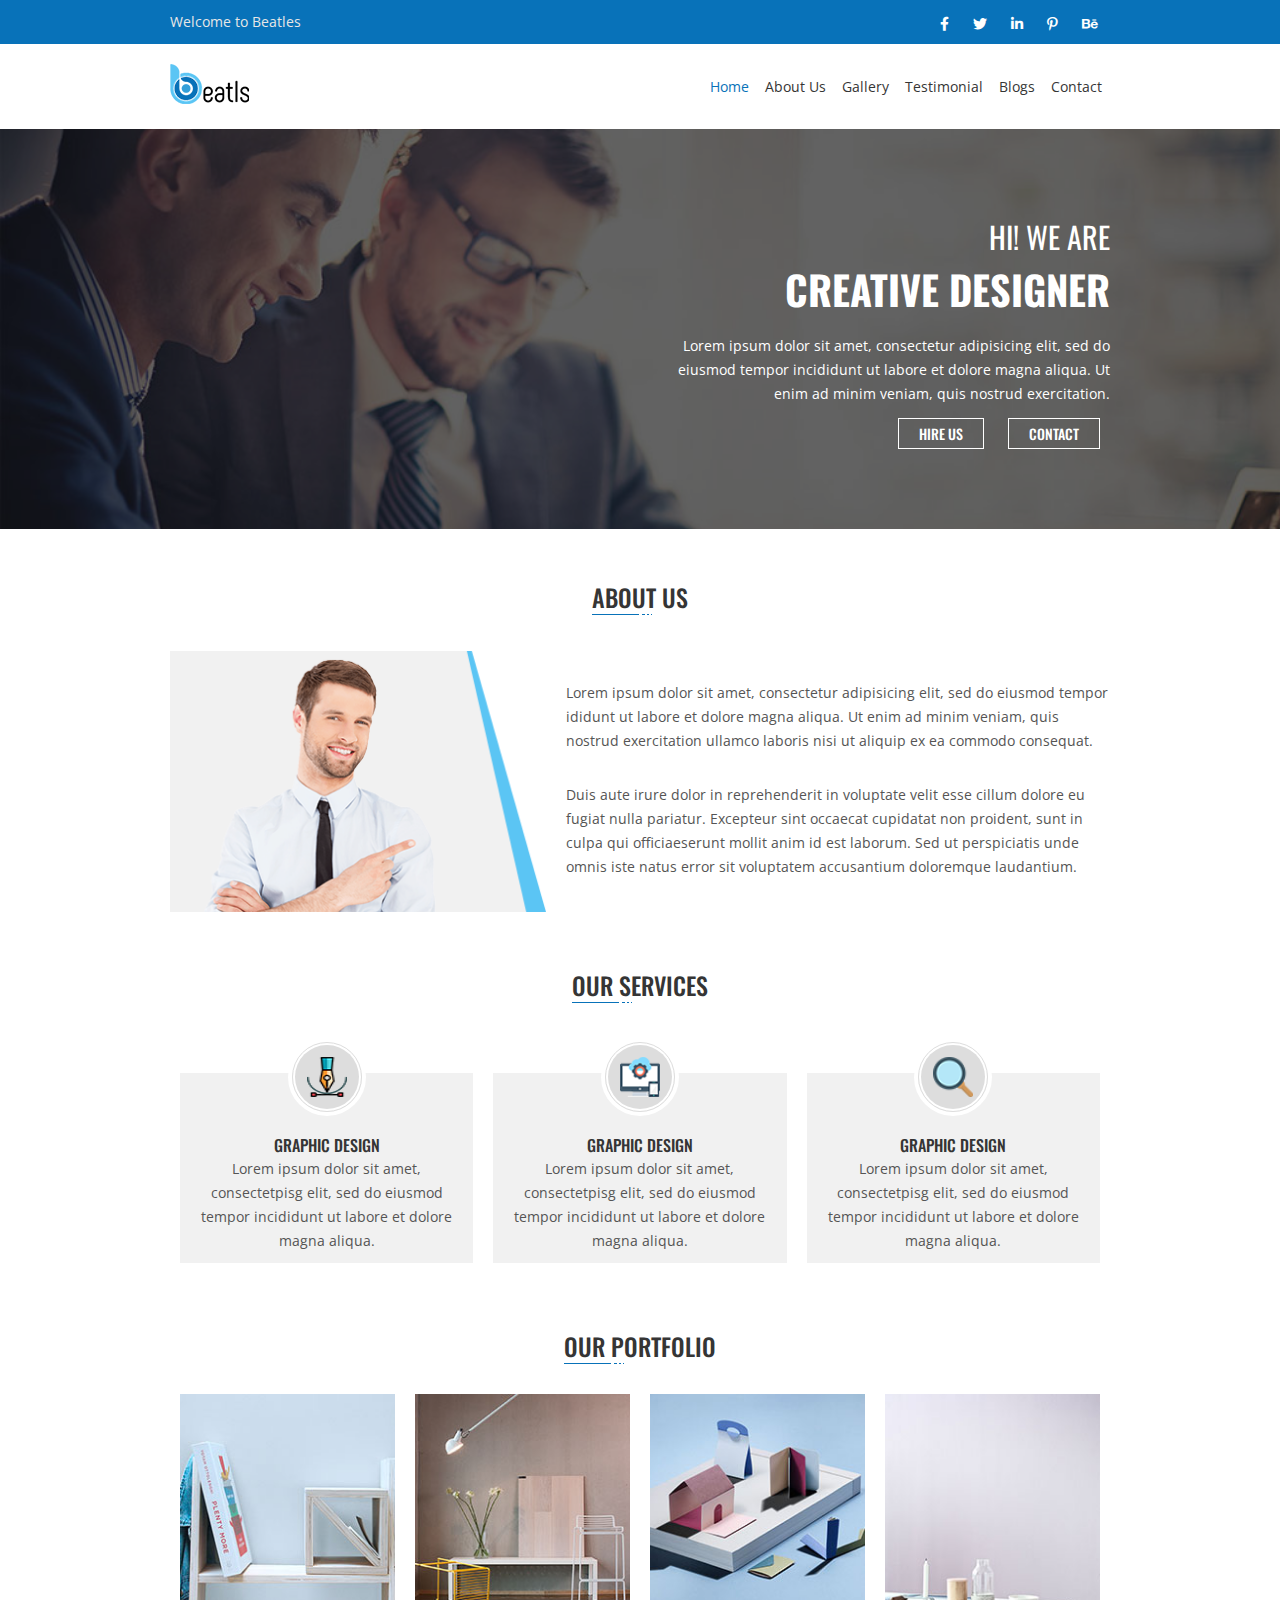
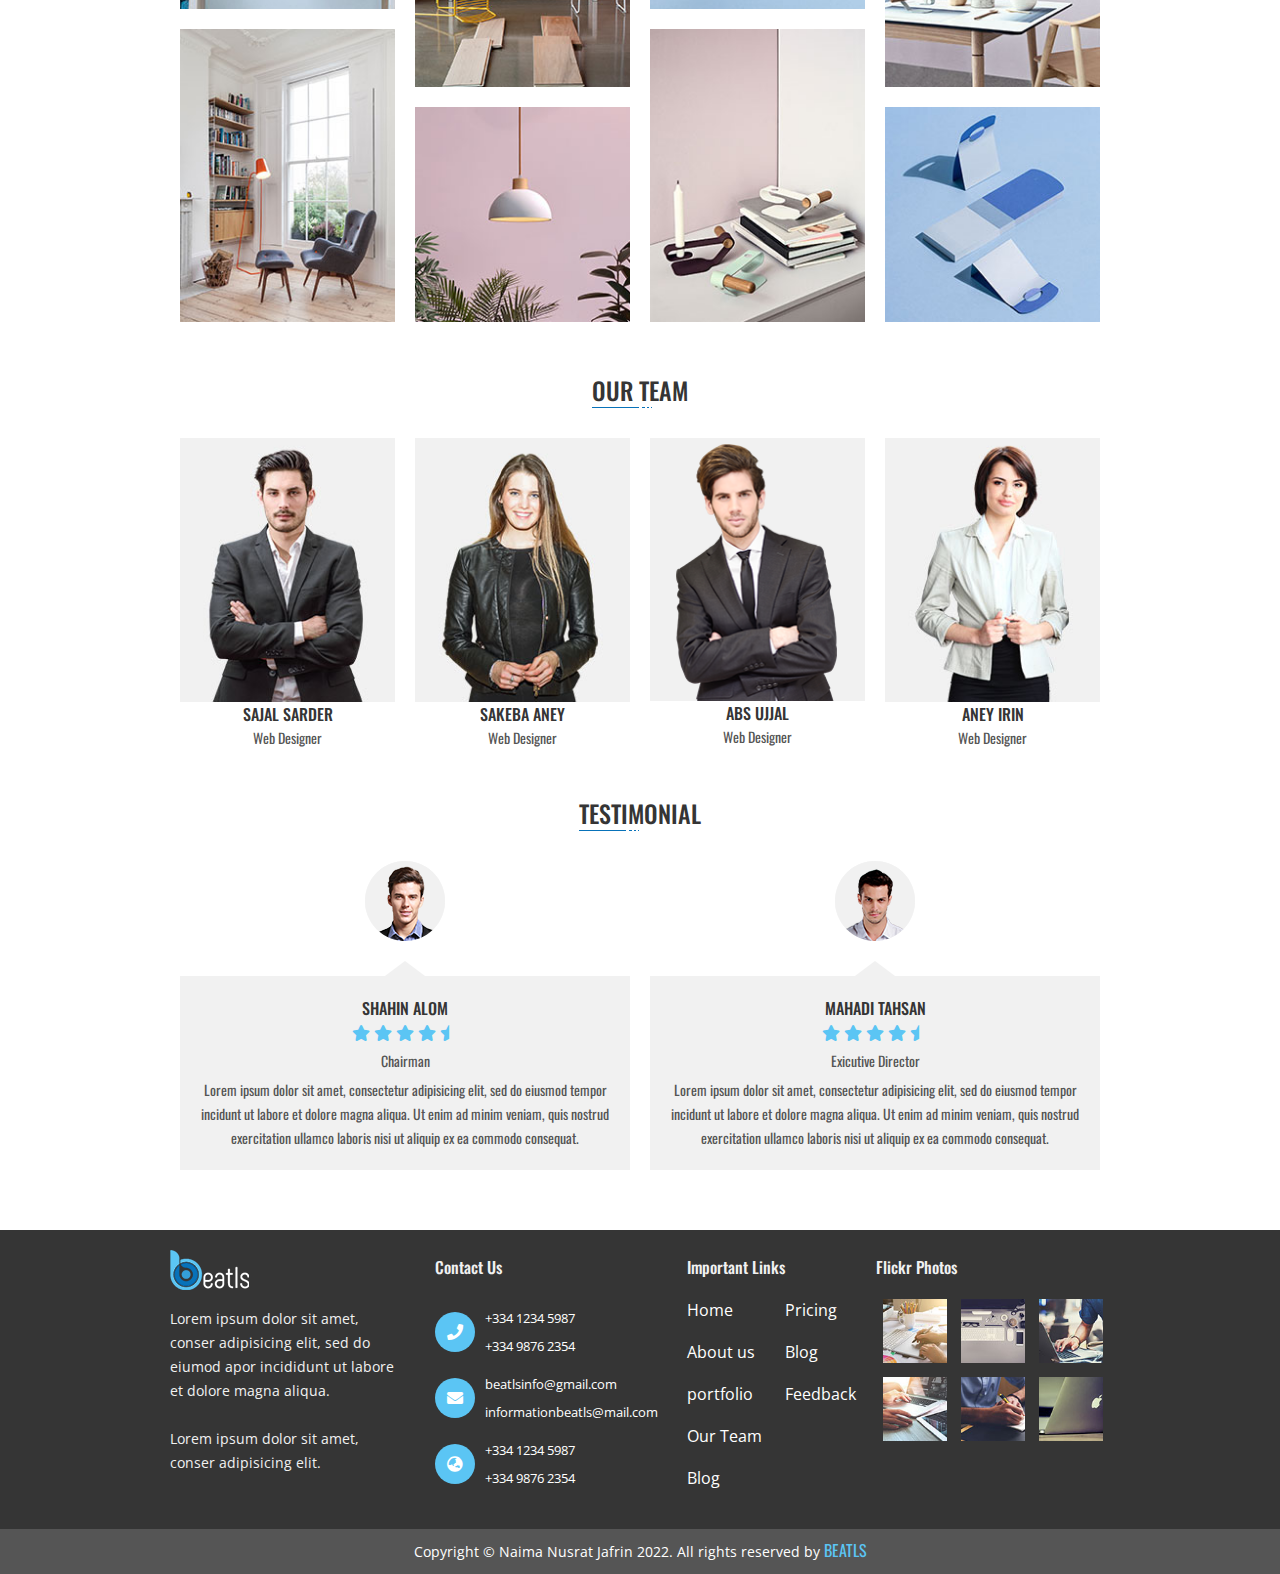
<file: index.html>
<!DOCTYPE html>
<html lang="en">
<head>
    <meta charset="UTF-8">
    <meta http-equiv="X-UA-Compatible" content="IE=edge">
    <meta name="viewport" content="width=device-width, initial-scale=1.0">
    <title>Beatls</title>
    <link href="https://fonts.googleapis.com/css2?family=Open+Sans&family=Oswald:wght@400;500;700&display=swap" rel="stylesheet">
    <link rel="icon" href="Images/logo.png">
    <link rel="stylesheet" href="CSS/fontawesome.min.css">
    <link rel="stylesheet" href="CSS/Style.css">
</head>
<body>
    <!--header part start-->
    <header id="header">
        <div class="container">
            <div class="row valign">
                <div class="header_left">
                    <p>Welcome to Beatles</p>
                </div>
                <div class="header_social_icon">
                    <ul>
                        <li><a href="#"><i class="fab fa-facebook-f"></i></a></li>
                        <li><a href="#"><i class="fab fa-twitter"></i></a></li>
                        <li><a href="#"><i class="fab fa-linkedin-in"></i></a></li>
                        <li><a href="#"><i class="fab fa-pinterest-p"></i></a></li>
                        <li><a href="#"><i class="fab fa-behance"></i></a></li>
                    </ul>
                </div>
            </div>
        </div>
    </header>
    <!--header part end-->

    <!--menu bar start-->
    <nav class="main_menu">
        <div class="container">
        <div class="row valign">
        <div class="logo">
            <a href="#"><img src="Images/logo.png" alt=""></a>
        </div>
        <div class="menu">
            <ul>
                <li class="active"><a href="#">Home</a></li>
                <li><a href="#">About us</a></li>
                <li><a href="#">Gallery</a></li>
                <li><a href="#">Testimonial</a></li>
                <li><a href="#">Blogs</a></li>
                <li><a href="#">Contact</a></li>
            </ul>
        </div>
        </div>
        </div>
    </nav>
    <!--menu bar end-->
    
    <!--banner part start-->
    <section id="banner">
        <div class="banner_items" style="background: url(Images/banner.jpg);">
        <div class="container banner_container">
            <div class="banner_content">
                <h3>Hi! We Are</h3>
                <h1>Creative Designer</h1>
                <p>Lorem ipsum dolor sit amet, consectetur adipisicing elit, sed do eiusmod tempor incididunt ut labore et dolore magna aliqua. Ut enim ad minim veniam, quis nostrud exercitation.</p>
                <a href="#">Hire Us</a>
                <a href="#">Contact</a>
            </div>
        </div>
        </div>
    </section>
    <!--banner part end-->
    
    <!--About Us part start-->
    <section id="about">
        <div class="container">
            <div class="section_header">
                <h2>About Us</h2>
            </div>
            <div class="row about_row">
                <div class="about_img">
                    <img src="Images/about.png" alt="">
                </div>
                <div class="about_text">
                    <p>Lorem ipsum dolor sit amet, consectetur adipisicing elit, sed do eiusmod tempor ididunt ut labore et dolore magna aliqua. Ut enim ad minim veniam, quis nostrud exercitation ullamco laboris nisi ut aliquip ex ea commodo consequat.</p>
                    <p>Duis aute irure dolor in reprehenderit in voluptate velit esse cillum dolore eu fugiat nulla pariatur. Excepteur sint occaecat cupidatat non proident, sunt in culpa qui officiaeserunt mollit anim id est laborum. Sed ut perspiciatis unde omnis iste natus error sit voluptatem accusantium doloremque laudantium.</p>
                </div>
            </div>
        </div>
    </section>
    <!--About Us part end-->

    <!--Our Services part start-->
    <section id="services">
        <div class="container">
            <div class="section_header">
                <h2>Our Services</h2>
            </div>
            <div class="row">
                <div class="services_items">
                    <div class="services_content">
                       <div class="services_content_icon">
                            <div class="services_content_icon_inner">
                                <img src="Images/services-icon-1.png" alt="">
                            </div>
                       </div>
                       <h3>Graphic Design</h3>
                       <p>Lorem ipsum dolor sit amet, consectetpisg elit, sed do eiusmod tempor incididunt ut labore et dolore magna aliqua.</p>
                    </div>
                </div>
                <div class="services_items">
                    <div class="services_content">
                        <div class="services_content_icon">
                            <div class="services_content_icon_inner">
                                <img src="Images/services-icon-2.png" alt="">
                            </div>
                       </div>
                       <h3>Graphic Design</h3>
                       <p>Lorem ipsum dolor sit amet, consectetpisg elit, sed do eiusmod tempor incididunt ut labore et dolore magna aliqua.</p>
                    </div>
                </div>
                <div class="services_items">
                    <div class="services_content">
                        <div class="services_content_icon">
                            <div class="services_content_icon_inner">
                                <img src="Images/services-icon-3.png" alt="">
                            </div>
                       </div>
                       <h3>Graphic Design</h3>
                       <p>Lorem ipsum dolor sit amet, consectetpisg elit, sed do eiusmod tempor incididunt ut labore et dolore magna aliqua.</p>
                    </div>
                </div>
            </div>
        </div>
    </section>
    <!--Our Services part end-->

    <!--Our Portfolio part start-->
    <section id="portfolio">
        <div class="container">
            <div class="section_header">
                <h2>Our Portfolio</h2>
            </div>
            <div class="row">
                <div class="portfolio_items">
                    <div class="portfolio_inner">
                        <img src="Images/protfalio-1.jpg" alt="">
                        <div class="overly">
                            <a href="#"><i class="fas fa-link"></i></a>
                        </div>
                    </div>
                    <div class="portfolio_inner">
                        <img src="Images/protfalio-2.jpg" alt="">
                        <div class="overly">
                            <a href="#"><i class="fas fa-link"></i></a>
                        </div>
                    </div>
                </div>
                <div class="portfolio_items">
                    <div class="portfolio_inner">
                        <img src="Images/protfalio-3.jpg" alt="">
                        <div class="overly">
                            <a href="#"><i class="fas fa-link"></i></a>
                        </div>
                    </div>
                    <div class="portfolio_inner">
                        <img src="Images/protfalio-4.jpg" alt="">
                        <div class="overly">
                            <a href="#"><i class="fas fa-link"></i></a>
                        </div>
                    </div>
                </div>
                <div class="portfolio_items">
                    <div class="portfolio_inner">
                        <img src="Images/protfalio-5.jpg" alt="">
                        <div class="overly">
                            <a href="#"><i class="fas fa-link"></i></a>
                        </div>
                    </div>
                    <div class="portfolio_inner">
                        <img src="Images/protfalio-6.jpg" alt="">
                        <div class="overly">
                            <a href="#"><i class="fas fa-link"></i></a>
                        </div>
                    </div>
                </div>
                <div class="portfolio_items">
                    <div class="portfolio_inner">
                        <img src="Images/protfalio-7.jpg" alt="">
                        <div class="overly">
                            <a href="#"><i class="fas fa-link"></i></a>
                        </div>
                    </div>
                    <div class="portfolio_inner">
                        <img src="Images/protfalio-8.jpg" alt="">
                        <div class="overly">
                            <a href="#"><i class="fas fa-link"></i></a>
                        </div>
                    </div>
                </div>
            </div>
        </div>
    </section>
    <!--Our Portfolio part end-->

    <!--Our Team part start-->
    <section id="team">
        <div class="container">
            <div class="section_header">
                <h2>Our Team</h2>
            </div>
            <div class="row">
                <div class="team_items">
                    <div class="team_inner">
                        <div class="team_img">
                            <img src="Images/team-1.jpg" alt="">
                           <div class="overly">
                            <a href="#"><i class="fab fa-facebook-f"></i></a>
                            <a href="#"><i class="fab fa-linkedin-in"></i></a>
                            <a href="#"><i class="fab fa-twitter"></i></a>
                            <a href="#"><i class="fab fa-pinterest-p"></i></a>
                           </div>
                        </div>
                        <div class="team_text">
                            <h3>Sajal Sarder</h3>
                            <p>Web Designer</p>
                        </div>
                    </div>
                </div>
                <div class="team_items">
                    <div class="team_inner">
                        <div class="team_img">
                            <img src="Images/team-2.jpg" alt="">
                            <div class="overly">
                                <a href="#"><i class="fab fa-facebook-f"></i></a>
                                <a href="#"><i class="fab fa-linkedin-in"></i></a>
                                <a href="#"><i class="fab fa-twitter"></i></a>
                                <a href="#"><i class="fab fa-pinterest-p"></i></a>
                               </div>
                        </div>
                        <div class="team_text">
                            <h3>Sakeba Aney</h3>
                            <p>Web Designer</p>
                        </div>
                    </div>
                </div>
                <div class="team_items">
                    <div class="team_inner">
                        <div class="team_img">
                            <img src="Images/team-3.jpg" alt="">
                            <div class="overly">
                                <a href="#"><i class="fab fa-facebook-f"></i></a>
                                <a href="#"><i class="fab fa-linkedin-in"></i></a>
                                <a href="#"><i class="fab fa-twitter"></i></a>
                                <a href="#"><i class="fab fa-pinterest-p"></i></a>
                               </div>
                        </div>
                        <div class="team_text">
                            <h3>ABS Ujjal</h3>
                            <p>Web Designer</p>
                        </div>
                    </div>
                </div>
                <div class="team_items">
                    <div class="team_inner">
                        <div class="team_img">
                            <img src="Images/team-4.jpg" alt="">
                            <div class="overly">
                                <a href="#"><i class="fab fa-facebook-f"></i></a>
                                <a href="#"><i class="fab fa-linkedin-in"></i></a>
                                <a href="#"><i class="fab fa-twitter"></i></a>
                                <a href="#"><i class="fab fa-pinterest-p"></i></a>
                               </div>
                        </div>
                        <div class="team_text">
                            <h3>Aney Irin</h3>
                            <p>Web Designer</p>
                        </div>
                    </div>
                </div>
            </div>
        </div>
    </section>
    <!--Our Team part end-->

    <!-- Testimonial part start-->
    <section id="testimonial">
        <div class="container">
            <div class="section_header">
                <h2>Testimonial</h2>
            </div>
            <div class="row">
                <div class="testimonial_items">
                    <div class="testimonial_inner">
                        <div class="testimonial_img">
                            <img src="Images/testimonial-1.png" alt="">
                        </div>
                        <div class="testimonial_text">
                            <h3>Shahin Alom</h3>
                            <div class="overly">
                                <a href="#"><i class="fas fa-star"></i></a>
                                <a href="#"><i class="fas fa-star"></i></a>
                                <a href="#"><i class="fas fa-star"></i></a>
                                <a href="#"><i class="fas fa-star"></i></a>
                                <a href="#"><i class="fas fa-star-half"></i></a>
                            </div>
                            <p>Chairman</p>
                            <p>Lorem ipsum dolor sit amet, consectetur adipisicing elit, sed do eiusmod tempor incidunt ut labore et dolore magna aliqua. Ut enim ad minim veniam, quis nostrud exercitation ullamco laboris nisi ut aliquip ex ea commodo consequat.</p>
                        </div>
                    </div>
                </div>
                <div class="testimonial_items">
                    <div class="testimonial_inner">
                        <div class="testimonial_img">
                            <img src="Images/testimonial-2.png" alt="">
                        </div>
                        <div class="testimonial_text">
                            <h3>MAhadi Tahsan</h3>
                            <div class="overly">
                                <a href="#"><i class="fas fa-star"></i></a>
                                <a href="#"><i class="fas fa-star"></i></a>
                                <a href="#"><i class="fas fa-star"></i></a>
                                <a href="#"><i class="fas fa-star"></i></a>
                                <a href="#"><i class="fas fa-star-half"></i></a>
                            </div>
                            <p>Exicutive Director</p>
                            <p>Lorem ipsum dolor sit amet, consectetur adipisicing elit, sed do eiusmod tempor incidunt ut labore et dolore magna aliqua. Ut enim ad minim veniam, quis nostrud exercitation ullamco laboris nisi ut aliquip ex ea commodo consequat.</p>
                        </div>
                    </div>
                </div>
            </div>
        </div>
    </section>
    <!-- Testimonial part end-->

    <!-- Footer part start-->
    <footer id="main_footer">
        <div class="container">
            <div class="row">
                <div class="footer_logo">
                    <a href="#"><img src="Images/footer_logo.png" alt=""></a>
                    <p>Lorem ipsum dolor sit amet, conser adipisicing elit, sed do eiumod apor incididunt ut labore et dolore magna aliqua.</p>
                    <p>Lorem ipsum dolor sit amet, conser adipisicing elit.</p>
                </div>
                <div class="footer_contact">
                    <h3>Contact us</h3>
                    <div class="row valign">
                        <div class="contact_icon">
                            <i class="fas fa-phone"></i>
                        </div>
                        <div class="contact_info">
                            <a href="tel:33412345987">+334 1234 5987</a>
                            <a href="tel:33498762354">+334 9876 2354</a>
                        </div>
                    </div>
                    <div class="row valign">
                        <div class="contact_icon">
                            <i class="fas fa-envelope"></i>
                        </div>
                        <div class="contact_info">
                            <a href="mailto:beatlsinfo@gmail.com">beatlsinfo@gmail.com</a>
                            <a href="mailto:informationbeatls@mail.com">informationbeatls@mail.com</a>
                        </div>
                    </div>
                    <div class="row valign">
                        <div class="contact_icon">
                            <i class="fas fa-globe-asia"></i>
                        </div>
                        <div class="contact_info">
                            <a href="tel:33412345987">+334 1234 5987</a>
                            <a href="tel:33498762354">+334 9876 2354</a>
                        </div>
                    </div>
                </div>
                <div class="footer_content_links">
                    <h3>Important Links</h3>
                    <div class="footer_content_links_left">
                        <ul>
                            <li><a href="#">Home</a></li>
                            <li><a href="#">About us</a></li>
                            <li><a href="#">portfolio</a></li>
                            <li><a href="#">Our Team</a></li>
                            <li><a href="#">Blog</a></li>
                        </ul>
                    </div>
                    <div class="footer_content_links_right">
                        <ul>
                            <li><a href="#">Pricing</a></li>
                            <li><a href="#">Blog</a></li>
                            <li><a href="#">Feedback</a></li>
                        </ul>
                    </div>
                </div>
                <div class="footer_photos">
                    <h3>Flickr Photos</h3>
                  <div class="row">
                    <div class="footer_photos_items">
                        <div class="footer_photos_items_inner">
                            <img src="Images/footer-img-1.jpg" alt="">
                        </div>
                        <div class="footer_photos_items_inner">
                            <img src="Images/footer-img-4.jpg" alt="">
                        </div>
                    </div>
                    <div class="footer_photos_items">
                        <div class="footer_photos_items_inner">
                            <img src="Images/footer-img-2.jpg" alt="">
                        </div>
                        <div class="footer_photos_items_inner">
                            <img src="Images/footer-img-5.jpg" alt="">
                        </div>
                    </div>
                    <div class="footer_photos_items">
                        <div class="footer_photos_items_inner">
                            <img src="Images/footer-img-3.jpg" alt="">
                        </div>
                        <div class="footer_photos_items_inner">
                            <img src="Images/footer-img-6.jpg" alt="">
                        </div>
                    </div>
                  </div>
                </div>
            </div>
        </div>
    </footer>
    <!-- Footer part end-->

     <!--Bottom Footer part start-->
     <footer id="bottom_footer">
        <div class="container">
            <div class="bottom_footer_text">
                <p>Copyright &copy; Naima Nusrat Jafrin 2022. All rights reserved by </p>
                <a href="#">BEATLS </a>
            </div>
        </div>
    </footer>
    <!--Bottom Footer part end-->
</body>
</html>
</file>
<file: CSS/Style.css>
*{
    margin: 0;
    padding: 0;
    box-sizing: border-box;
}
ul, ol{
    list-style-type: none;
}
a{
    text-decoration: none;
}
.container{
    width: 940px;
    margin: 0 auto;
}
.row{
    display: flex;
    flex-wrap: wrap;
}
.valign{
    align-items: center;
}
body{
    font-family: 'Oswald', sans-serif;
}
h2{
    font-weight: 500;
    font-size: 24px;
    color: #353535;
}
h3{
    font-weight: 500;
    font-size: 16px;
    color: #353535;
    text-transform: uppercase;
}
p{
    font-family: 'Open Sans', sans-serif;
    font-size: 14px;
    color: #555555;
    line-height: 24px;
}
.section_header{
    text-align: center;
}
.section_header h2{
    display: inline-block;
    text-transform: uppercase;
    position: relative;
}
.section_header h2:before{
    content: '';
    position: absolute;
    left: 0;
    bottom: 0;
    width: 60px;
    height: 1px;
    background: url(../Images/section_bar.png);
}

/*header part css*/
#header{
    background-color: #0872b9;
}
.header_left{
    width: 50%;
}
.header_left p{
    color: #e7e7e7;
    padding: 10px 0;
}
.header_social_icon{
    width: 50%;
}
.header_social_icon ul{
    float: right;
}
.header_social_icon ul li{
    float: left ;
}
.header_social_icon ul li a{
    font-size: 14px;
    color: #fff;
    padding: 0 12px;
    transition: .5s;
}
.header_social_icon ul li a:hover{
    color: #353535;
}

/*menu bar css*/
.logo{
 width: 25%;
 padding: 20px 0;
}
.menu{
    width: 75%;
}
.menu ul{
    float: right;
}
.menu ul li{
    float: left;
}
.menu ul li a{
    font-size: 14px;
    color: #353535;
    font-family: 'Open Sans', sans-serif;
    padding: 0 8px;
    text-transform: capitalize;
    display: block;
    transition: .5s;
}
.menu ul .active a,
.menu ul li a:hover{
    color: #0872b9;
}

/*banner part css*/
.banner_items{
    height: 400px;
    background-size: cover !important;
    background-position: center !important;
    position: relative;
    z-index: 1;
}
.banner_items:before{
    content: '';
    left: 0;
    right: 0;
    top: 0;
    bottom: 0;
    position: absolute;
    background-color: rgba(0, 0, 0, .6);
    z-index: -1;
}
.banner_container{
    display: flex;
    align-items: center;
    height: 100%;
}
.banner_content{
    max-width: 450px;
    margin-left: auto;
    text-align: right;
}
.banner_content h3{
    color: #fff;
    font-size: 30px;
    font-weight: 400;
}
.banner_content h1{
    color: #fff;
    font-weight: 700;
    font-size: 40px;
    text-transform: uppercase;
}
.banner_content p{
    color: #fff;
    margin: 15px 0;
}
.banner_content a{
    color: #fff;
    font-size: 14px;
    font-weight: 500;
    text-transform: uppercase;
    border: 1px solid #fff;
    padding: 4px 20px;
    margin: 0 10px;
    transition: .5s;
}
.banner_content a:hover{
    background-color: #0872b9;
    border: #0872b9;
}

/*about part css*/
#about{
    padding: 50px 0;
}
.about_row{
    margin-top: 36px;
}
.about_img{
    width: 40%;
}
.about_img img{
    width: 100%;
}
.about_text{
 width: 60%;
 padding-left: 20px;
}
.about_text p{
    margin: 30px 0;
}

/*Our Services part css*/
#services{
    padding-bottom: 65px;
}
.services_items{
    width: 33.33%;
    padding: 0 10px;
}
.services_content{
    text-align: center;
    background-color: #f1f1f1;
    padding: 10px;
    position: relative;
    transition: .5s;
    -webkit-transition: .5s;
    -moz-transition: .5s;
    -ms-transition: .5s;
    -o-transition: .5s;
}
.services_content h3{
    margin-top: 50px;
}
#services .section_header{
    margin-bottom: 70px;
}
.services_content_icon{
    height: 78px;
    width: 78px;
    border-radius: 50%;
    border: 4px solid #fff;
    position: absolute;
    left: 50%;
    transform: translate(-50%, -45px);
}
.services_content_icon_inner{
    height: 70px;
    width: 70px;
    background-color: #fff;
    border-radius: 50%;
    border: 1px solid #ddd;
    position: relative;
    z-index: 1;
    transition: .5s;
}
.services_content_icon_inner:after{
    content: '';
    position: absolute;
    height: 64px;
    width: 64px;
    border-radius: 50%;
    background-color:#ddd;
    left: 2px;
    top: 2px;
    z-index: -1;
}
.services_content_icon_inner img{
    height: 40px;
    width: 40px;
    margin-top: 14px;
}
.services_content:hover{
    box-shadow: 0 0 5px rgba(117, 117, 117, .7);
}
.services_content:hover .services_content_icon_inner:after{
    background-color: #5bc5f4;
}
.services_content:hover .services_content_icon_inner{
    border-color: #5bc5f4;
}

/*Our Portfolio part css*/
#portfolio .section_header{
    margin-bottom: 30px;
}
.portfolio_items{
    width: 25%;
    padding: 0 10px;
}
.portfolio_inner{
    margin-bottom: 20px;
    position: relative;
}
.portfolio_inner img{
    width: 100%;
    display: block;
}
.portfolio_inner .overly{
    position: absolute;
    left: 0;
    right: 0;
    top: 0;
    bottom: 0;
    background: rgba(0, 0, 0, .6);
    transform: scalex(0);
    transition: .5s;
}
.portfolio_inner:hover .overly{
    transform: scalex(1);
}
.portfolio_inner .overly i{
    height: 40px;
    width: 40px;
    line-height: 40px;
    background-color: #5bc5f4;
    border-radius: 50%;
    color: #fff;
    text-align: center;
    position: relative;
    left: 50%;
    top: 50%;
    transform: translate(-50%, -50%);
}

/*Our Team part css*/
#team .section_header{
    margin: 30px 0;
}
.team_items{
    width: 25%;
    padding: 0 10px;
}
.team_img img{
    width: 100%;
    display: block;
}
.team_inner{
    text-align: center;
    transition: .5s;
    -webkit-transition: .5s;
    -moz-transition: .5s;
    -ms-transition: .5s;
    -o-transition: .5s;
}
.team_text p{
    font-family: 'Oswald', sans-serif;
    font-weight: 400;
}
.team_img{
    position: relative;
    transition: .5s;
    -webkit-transition: .5s;
    -moz-transition: .5s;
    -ms-transition: .5s;
    -o-transition: .5s;
}
.team_img .overly{
    position: absolute;
    height: 100%;
    width: 0;
    right: 0;
    top: 0;
    background: rgba(0, 0, 0, .6);
    padding-top: 30px;
    opacity: 0;
    transition: .5s;
    -webkit-transition: .5s;
    -moz-transition: .5s;
    -ms-transition: .5s;
    -o-transition: .5s;
}
.team_inner:hover .team_img .overly{
    opacity: 1;
    width: 80px;
}
.team_img .overly a{
    display: block;
    height: 40px;
    width: 40px;
    line-height: 40px;
    border: 1px solid #ddd;
    border-radius: 50%;
    text-align: center;
    margin: 7px auto;
    color: #fff;
    transition: .5s;
    -webkit-transition: .5s;
    -moz-transition: .5s;
    -ms-transition: .5s;
    -o-transition: .5s;
}
.team_inner .team_img:hover{
    box-shadow: 0 0 5px rgba(117, 117, 117, .7);
}
.team_img .overly a:hover{
    background-color: #5bc5f4;
    border-color: #5bc5f4;
}
.team_inner:hover .team_text h3{
    color: #5bc5f4;
}

/*Testimonial part css*/
#testimonial{
    padding-top: 45px;
    margin-bottom: 60px;
}
#testimonial .section_header{
    margin-bottom: 30px;
}
.testimonial_items{
    width: 50%;
    padding: 0 10px;
}
.testimonial_img{
    height: 80px;
    width: 80px;
    border-radius: 50%;
    background: #f1f1f1;
    margin: 0 auto;
}
.testimonial_text{
    padding: 20px;
    background: #f1f1f1;
    text-align: center;
    margin-top: 35px;
    position: relative;
}
.testimonial_text p{
    font-family: 'Oswald', sans-serif;
    font-weight: 400;
    padding-top: 5px;
}
.testimonial_text .overly a{
   height: 12px;
   width: 12px;
   color: #5bc5f4;
}
.testimonial_text:before{
    content: '';
    position: absolute;
    top: -30px;
    left: 50%;
    transform: translatex(-50%);
    border-top: 15px solid transparent;
    border-left: 20px solid transparent;
    border-right: 20px solid transparent;
    border-bottom: 15px solid #f1f1f1;
}

/*Footer part css*/
#main_footer{
    background-color: #353535;
    padding: 20px 0;
}
.footer_logo{
    width: 25%;
}
.footer_logo p{
    font-weight: 400;
    color: #f1f1f1;
    padding: 12px 0;
}
.footer_contact{
    width: 30%;
    padding-left: 30px;
}
.footer_contact h3{
    padding-top: 5px;
    color: #f1f1f1;
    text-transform: capitalize;
    margin-bottom: 20px;
}
.footer_contact a{
    color: #fff;
    font-size: 13px;
    font-family: 'Open sans', sans-serif;
    font-weight: 400;
    margin: 10px 0;
}
.contact_icon i{
    height: 40px;
    width: 40px;
    line-height: 40px;
    border-radius: 50%;
    text-align: center;
    color: #fff;
    background: #5bc5f4;
    margin-right: 10px;
}
.contact_info a{
    display: block;
}
.footer_content_links{
    width: 18%;
}
.footer_content_links h3{
    padding-top: 5px;
    color: #f1f1f1;
    text-transform: capitalize;
    margin-bottom: 20px;
}
.footer_content_links_left{
    float: left;
}
.footer_content_links_right{
    float: right;
}
.footer_content_links_left a,
.footer_content_links_right a{
    display: block;
    color: #fff;
    padding-bottom: 20px;
    font-size: 16px;
    font-family: 'Open Sans', sans-serif;
    transition: .5s;
    -webkit-transition: .5s;
    -moz-transition: .5s;
    -ms-transition: .5s;
    -o-transition: .5s;
}
.footer_content_links_left a:hover,
.footer_content_links_right a:hover{
    color: #5bc5f4;
}
.footer_photos{
    width: 27%;
    padding-left: 20px;
}
.footer_photos h3{
    padding-top: 5px;
    color: #f1f1f1;
    text-transform: capitalize;
    margin-bottom: 20px;
}
.footer_photos_items{
    width: 33.33%;
    padding: 0 7px;
}
.footer_photos_items_inner{
    margin-bottom: 14px;
    position: relative;
}
.footer_photos_items_inner img{
    width: 100%;
    display: block;
}

/*Bottom Footer part css*/
#bottom_footer{
    background-color: #555555;
}
.bottom_footer_text{
    text-align: center;
}
.bottom_footer_text p{
    color: #fff;
    font-family:  'Open Sans', 'Oswald', sans-serif;
    display: inline-block;
    line-height: 45px;
}
.bottom_footer_text a{
    color: #5bc5f4;
}
</file>
